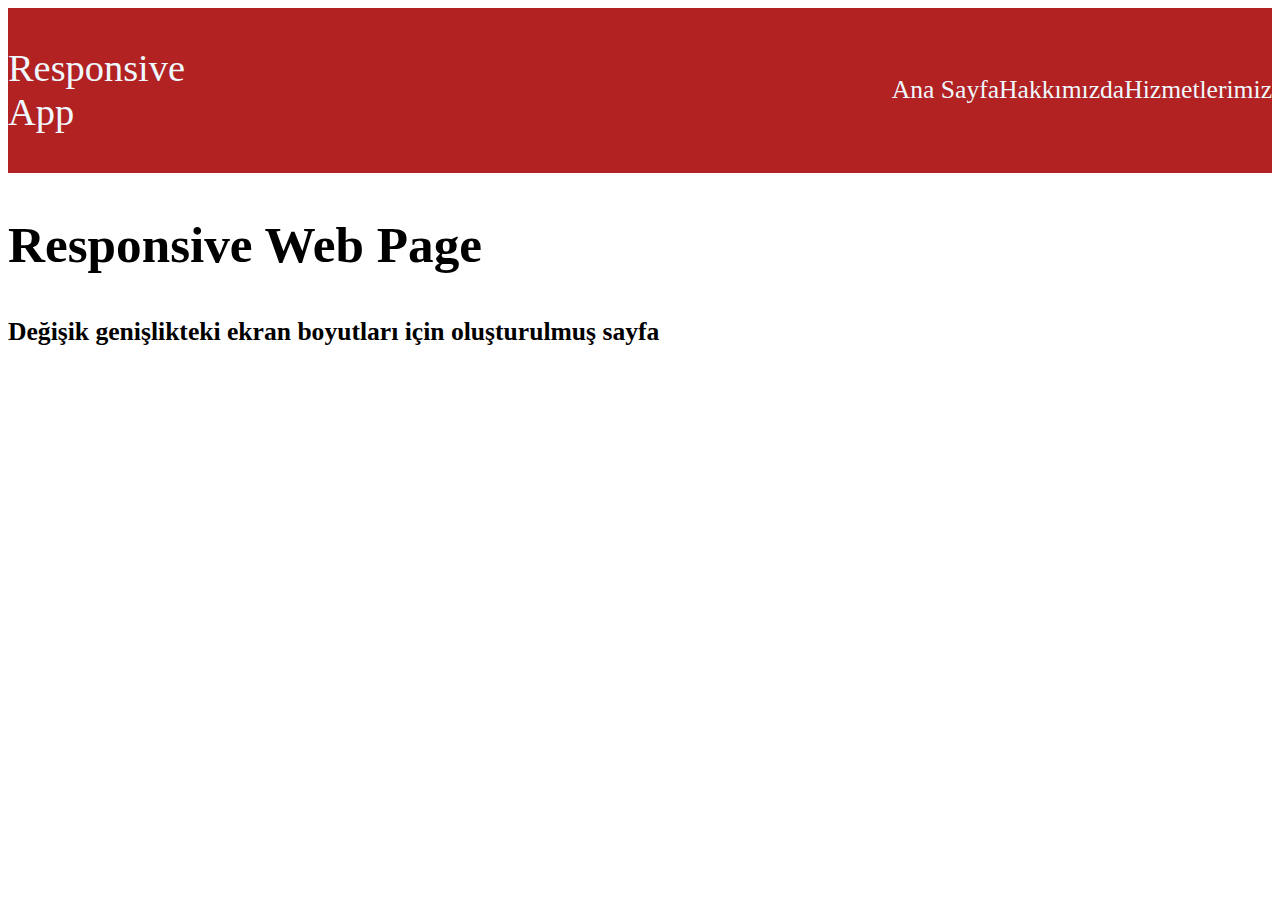
<file: 10April/Responsive.html>
<!DOCTYPE html>
<html lang="en">
  <head>
    <meta charset="UTF-8" />
    <meta http-equiv="X-UA-Compatible" content="IE=edge" />
    <meta name="viewport" content="width=device-width, initial-scale=1.0" />
    <title>Document</title>
    <link rel="stylesheet" href="style.css" />
  </head>
  <body>
    <header class="header">
      <p style="font-size:3vw">Responsive App</p>
      <div class="butonlar">
        <a style="font-size:2vw" href=".\Responsive.html">Ana Sayfa</a>
        <a style="font-size:2vw" href=".\Hakkımızda.html">Hakkımızda</a>
        <a style="font-size:2vw" href=".\Hizmetlerimiz.html">Hizmetlerimiz</a>
      </div>
    </header>
    <div>
      <h2 style="font-size:4vw">Responsive Web Page</h2>
      <h4 style="font-size:2vw">Değişik genişlikteki ekran boyutları için oluşturulmuş sayfa</h4>
    </div>
  </body>
</html>
</file>
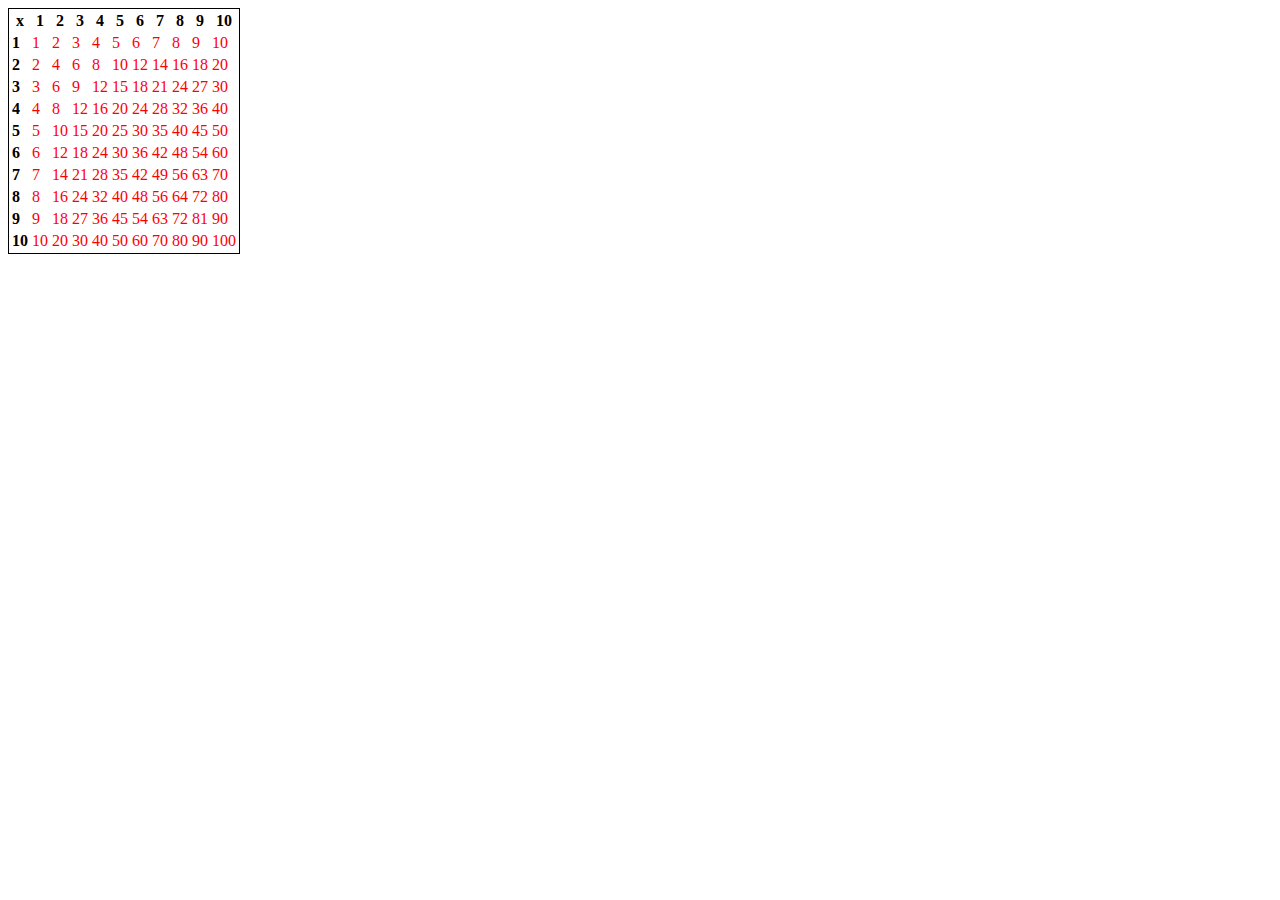
<file: 13April/1.Soru.html>
<!DOCTYPE html>
<html lang="en">
  <head>
    <meta charset="UTF-8" />
    <meta http-equiv="X-UA-Compatible" content="IE=edge" />
    <meta name="viewport" content="width=device-width, initial-scale=1.0" />
    <title>Document</title>
  </head>
  <body>
    <!--  ! 1.SORU 1 den 10 a kadar olan çarpım tablosunu body de gösterelim -->
    <table style="border: 1px solid">
      <thead>
        <th>x</th>
        <th>1</th>
        <th>2</th>
        <th>3</th>
        <th>4</th>
        <th>5</th>
        <th>6</th>
        <th>7</th>
        <th>8</th>
        <th>9</th>
        <th>10</th>
      </thead>
      <tbody>
        <script>
          for (var i = 1; i <= 10; i++) {
            document.write("<tr>");
            document.write("<td><b>" + i + "</b></td>");
            for (var j = 1; j <= 10; j++) {
              document.write("<td style=color:red>" + i * j + "</td>");
            }
            document.write("</tr>");
          }
        </script>
      </tbody>
    </table>
    <!-- ! 2.SORU dizi tanımlayalım içerisinedik sayılar 25,7,11,2,8,3,10 olsun bu sayıları yan yana body de yazdıralım küçükten büyüğe -->




</body>
</html>
</file>
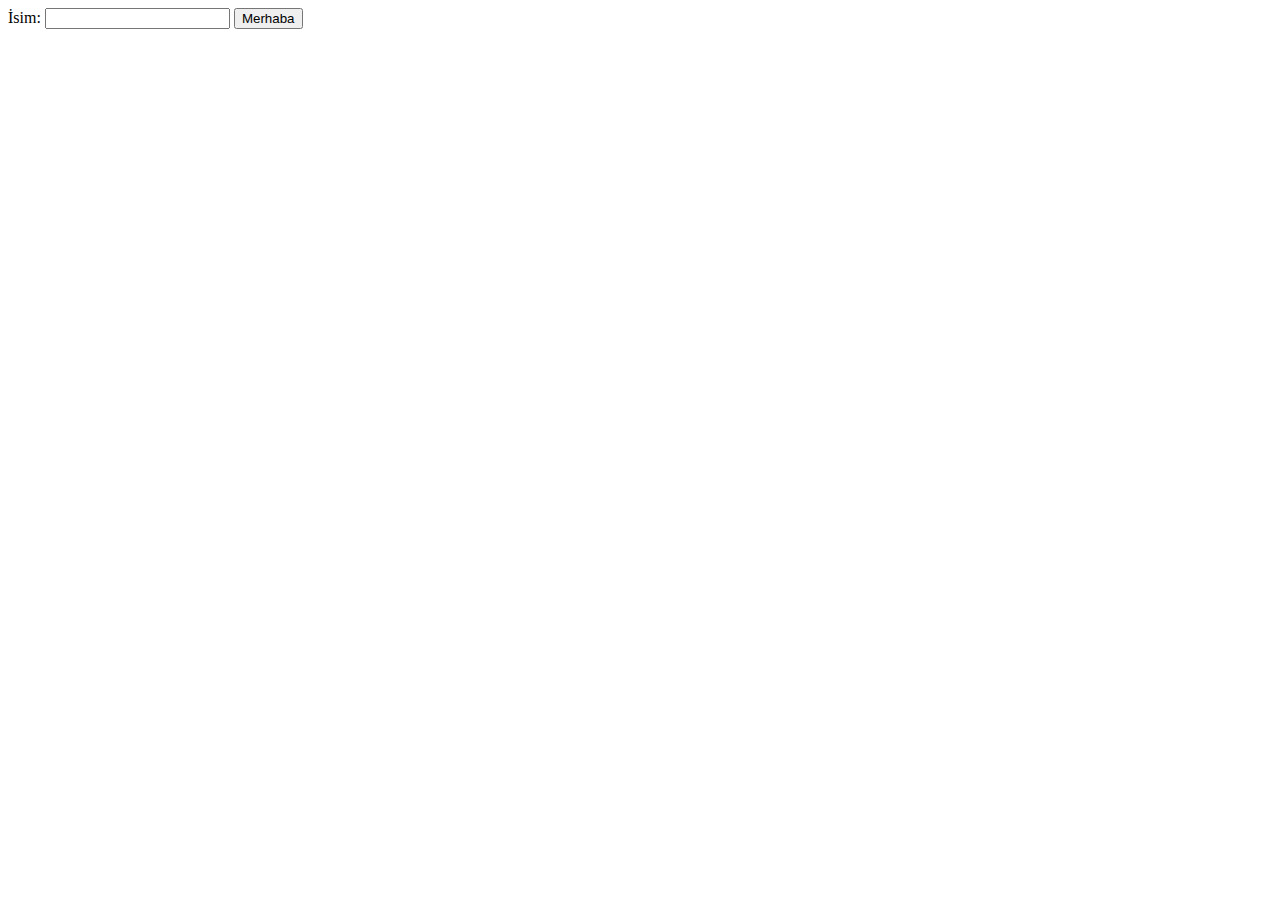
<file: 13April/4.Soru.html>
<!DOCTYPE html>
<html lang="en">
  <head>
    <meta charset="UTF-8" />
    <meta http-equiv="X-UA-Compatible" content="IE=edge" />
    <meta name="viewport" content="width=device-width, initial-scale=1.0" />
    <title>Document</title>
  </head>
  <body>

    <!-- ! 4.SORU Kullanıcı textbox a ismini girsin butona tıkladığında da alert ten Merhaba {isim } ekrana gelsin -->

    <label for="isim">İsim:</label>
    <input type="text" id="isim" />
    <button onclick="fonksiyon()">Merhaba</button>
    

    <script>
      function fonksiyon() {
        let isim = document.getElementById("isim").value;
        alert("Merhaba " + isim);
      }
    </script>
  </body>
</html>
</file>
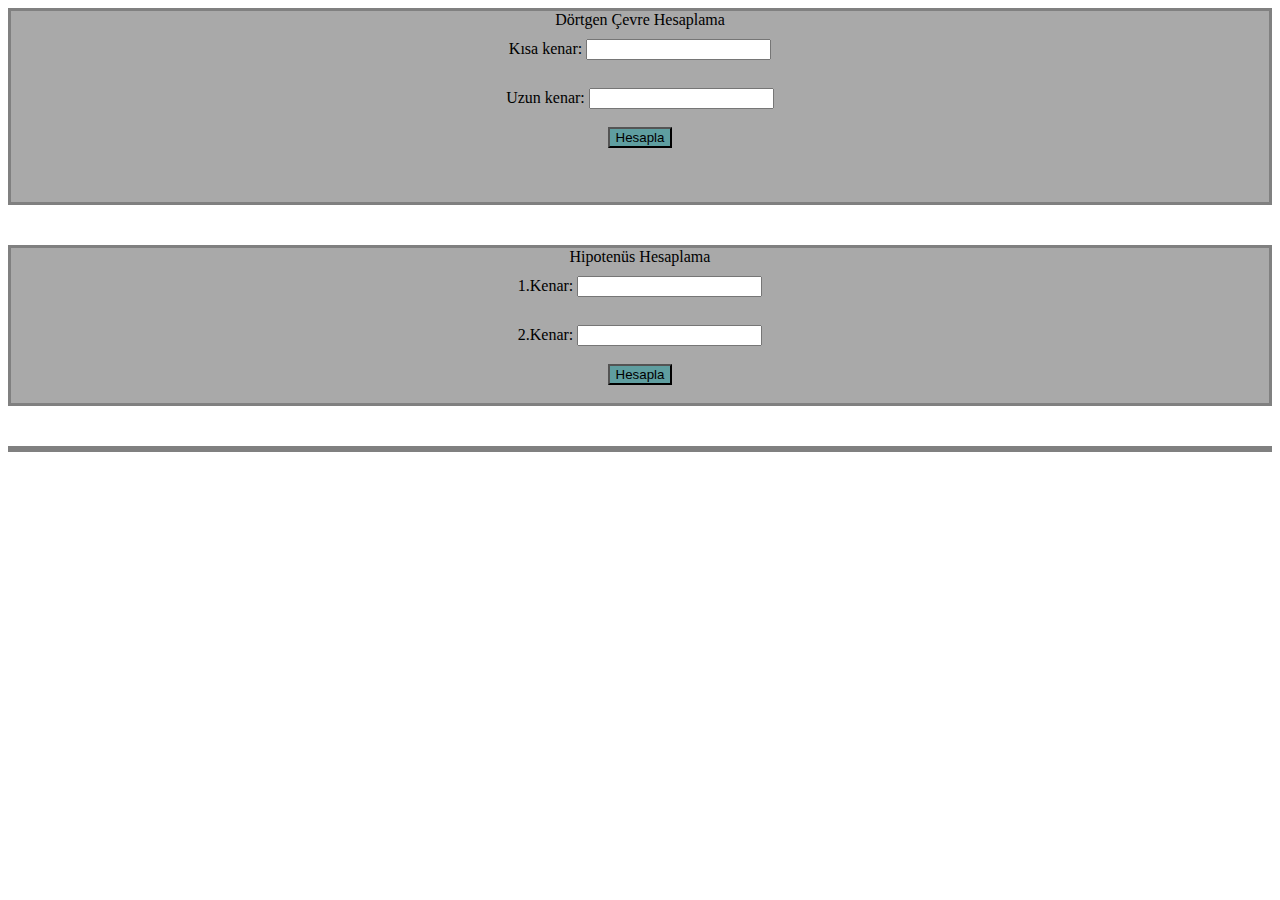
<file: 13April/5.Soru.html>
<!DOCTYPE html>
<html lang="en">
  <head>
    <meta charset="UTF-8" />
    <meta http-equiv="X-UA-Compatible" content="IE=edge" />
    <meta name="viewport" content="width=device-width, initial-scale=1.0" />
    <title>Document</title>
  </head>
  <body>
    <!-- ! iki tane textbox bir tanede hesapla butonu olacak. biri kısa kenar uzunluğu biri uzun kenar uzunluğu girilecek bunlarla dikdörtgenin çevresi ve alanı hesaplanacak -->

    <div
      style="
        border: 3px solid gray;
        text-align: center;
        background-color: darkgray;
        display: block;
      "
    >
      <label>Dörtgen Çevre Hesaplama</label>
      <br />
      <label for="kisaKenar"> Kısa kenar: </label>
      <input type="text" id="kisaKenar" style="margin-top: 10px" />
      <br />
      <br />
      <label for="uzunKenar"> Uzun kenar:</label>
      <input type="text" id="uzunKenar" style="margin-top: 10px" />
      <br />
      <br />
      <button onclick="hesapla()" style="background-color: cadetblue">
        Hesapla
      </button>
      <br />
      <br />
      <label id="cevre"></label>
      <br />
      <br />
      <label id="alan"></label>
    </div>

    <!-- ! bir dik üçgenin hipotenüsünü hesaplayalım -->

    <div
      style="
        border: 3px solid gray;
        text-align: center;
        background-color: darkgray;
        display: block;
        margin-top: 40px;
      "
    >
      <label>Hipotenüs Hesaplama</label>
      <br />
      <label for="kenar1"> 1.Kenar: </label>
      <input type="text" id="kenar1" style="margin-top: 10px" />
      <br />
      <br />
      <label for="kenar2"> 2.Kenar:</label>
      <input type="text" id="kenar2" style="margin-top: 10px" />
      <br />
      <br />
      <button onclick="hipotenus()" style="background-color: cadetblue">
        Hesapla
      </button>
      <br />
      <br />
      <label id="hipotenus"></label>
    </div>

    <!-- ! Tarih ve Saat Yazdırma -->
    <div
      style="
        border: 3px solid gray;
        text-align: center;
        background-color: darkgray;
        display: block;
        margin-top: 40px;
      "
    >
      <label id="saat"></label>
    </div>
    <script>
      function hesapla() {

        let kisaKenar = Number(document.getElementById("kisaKenar").value);
        let uzunKenar = Number(document.getElementById("uzunKenar").value);
        let alan = kisaKenar * uzunKenar;
        let cevre = 2 * (kisaKenar + uzunKenar);
        alert("Alan: " + kisaKenar * uzunKenar);
        alert("Çevre: " + 2 * (kisaKenar + uzunKenar));

        document.getElementById("cevre").innerHTML = "Çevre: " + cevre;
        document.getElementById("alan").innerHTML = "Alan: " + alan;
      }

      function hipotenus() {
        let kenar1 = Number(document.getElementById("kenar1").value);
        let kenar2 = Number(document.getElementById("kenar2").value);
        let hipotenus = Math.sqrt(kenar1 ** 2 + kenar2 ** 2);
        alert("Hipotenus: " + hipotenus);

        document.getElementById("hipotenus").innerHTML =
          "Hipotenüs: " + hipotenus;
      }

      function saat() {
        var saat = new Date().toLocaleTimeString("tr-TR");
        document.getElementById("saat").innerHTML = "Saat: " + saat;
      }
      setInterval(saat, 1000);
    </script>
  </body>
</html>
</file>
<file: 10April/style.css>
header {
  background-color: firebrick;
  color: aliceblue;
  display: inline-flex;
  justify-content: space-between;
  width: 100%;
}
a:link {
  color: aliceblue;
  text-decoration: none;
}
a:hover {
  color: red;
  background-color: yellow;
  text-decoration: underline;
}
a:active {
  color: black;
}

.butonlar {
  display: inline-flex;
  align-items: center;
  justify-content: end;
  width: 100%;
}
</file>
